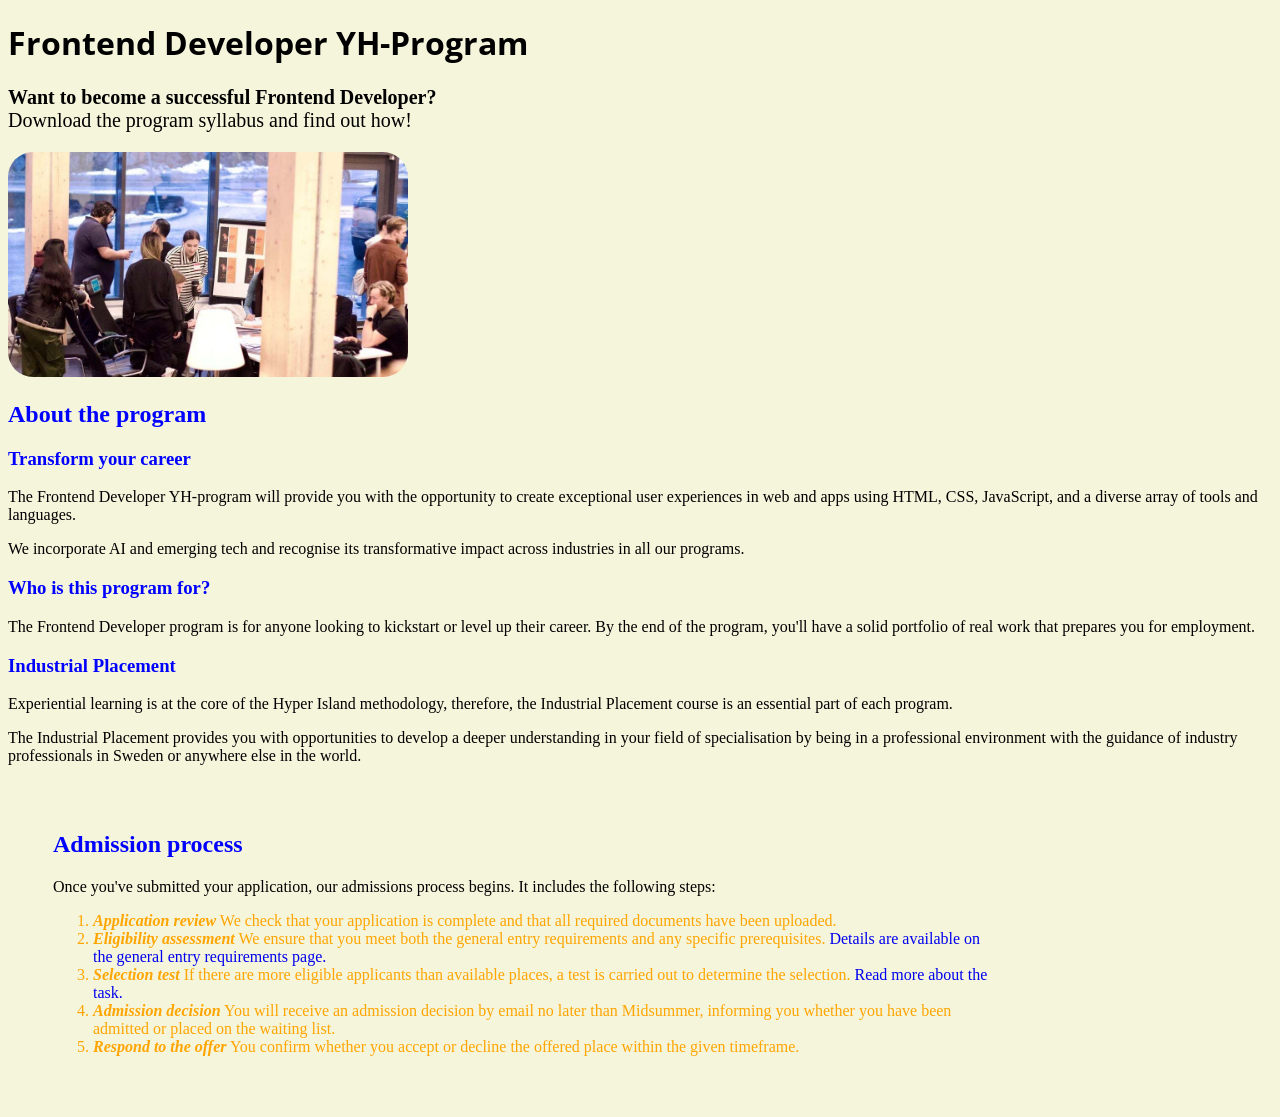
<file: css_exercises/index.html>
<!DOCTYPE html>
<html lang="en">
  <head>
    <meta charset="UTF-8">
    <title>CSS exercise - Emanuel Cardoso</title>
    <link rel="stylesheet" href="styles.css">
  </head>

  <body>
    <h1>Frontend Developer YH-Program</h1>
    <p id="intro-text">
      <strong>Want to become a successful Frontend Developer?</strong><br>
      Download the program syllabus and find out how!
    </p>

    <img id="img1" src="FrontendDeveloper.jpg" width="400">

    <div>
      <h2 class="subheaders">About the program</h2>

      <h3 class="subheaders">Transform your career</h3>
      <p>
        The Frontend Developer YH-program will provide you with the opportunity to create exceptional user experiences in web and apps using HTML, CSS, JavaScript, and a diverse array of tools and languages.
      </p>
      <p>
        We incorporate AI and emerging tech and recognise its transformative impact across industries in all our programs.
      </p>

      <h3 class="subheaders">Who is this program for?</h3>
      <p>
        The Frontend Developer program is for anyone looking to kickstart or level up their career. By the end of the program, you'll have a solid portfolio of real work that prepares you for employment.
      </p>

      <h3 class="subheaders">Industrial Placement</h3>
      <p>
        Experiential learning is at the core of the Hyper Island methodology, therefore, the Industrial Placement course is an essential part of each program.
      </p>
      <p>
        The Industrial Placement provides you with opportunities to develop a deeper understanding in your field of specialisation by being in a professional environment with the guidance of industry professionals in Sweden or anywhere else in the world.
      </p>
    </div>

    <div id="application-process">
      <h2 class="subheaders">Admission process</h2>
      <p>
        Once you've submitted your application, our admissions process begins. It includes the following steps:
      </p>
      <ol>
        <li>
          <em>Application review</em> We check that your application is complete and that all required documents have been uploaded.
        </li>
        <li>
          <em>Eligibility assessment</em> We ensure that you meet both the general entry requirements and any specific prerequisites. <a href="hyperisland.com/en/programs/yh-eligibility-requirements">Details are available on the general entry requirements page.</a>
        </li>
        <li>
          <em>Selection test</em> If there are more eligible applicants than available places, a test is carried out to determine the selection. <a href="hyperisland.com/hubfs/YH%20Application%20Task%202026_BD%20only.pdf?hsLang=en">Read more about the task.</a>
        </li>
        <li>
          <em>Admission decision</em> You will receive an admission decision by email no later than Midsummer, informing you whether you have been admitted or placed on the waiting list.
        </li>
        <li>
          <em>Respond to the offer</em> You confirm whether you accept or decline the offered place within the given timeframe.
        </li>
      </ol>
    </div>

  </body>
</html>
</file>
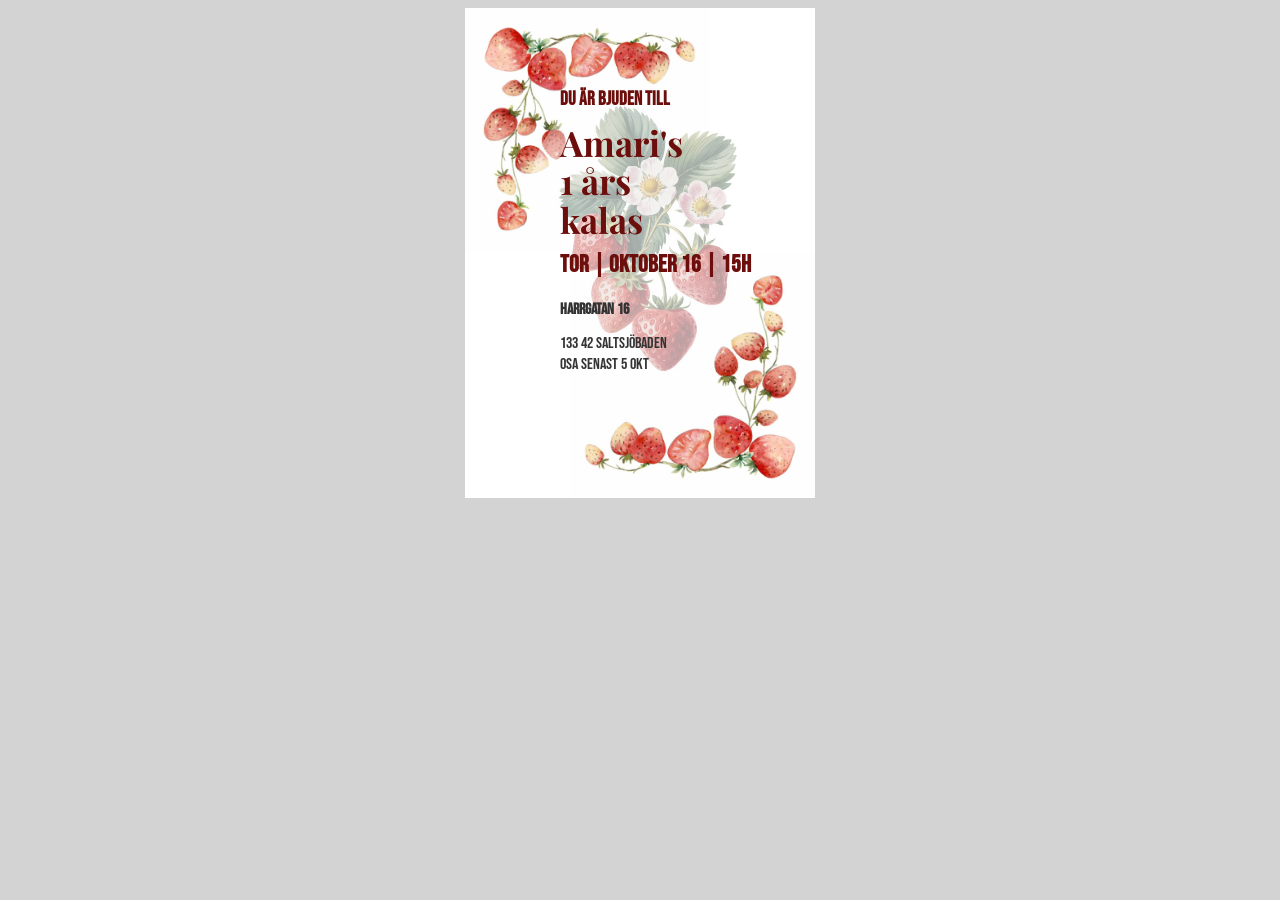
<file: poster_project/index.html>
<!DOCTYPE html>
<html lang="en">
  <head>
    <meta charset="UTF-8">
    <title>Poster Project - Emanuel Cardoso</title>
    <link rel="stylesheet" href="styles.css">
    <!-- FONTS -->
    <link rel="preconnect" href="https://fonts.googleapis.com">
    <link rel="preconnect" href="https://fonts.gstatic.com" crossorigin>
    <link href="https://fonts.googleapis.com/css2?family=Bebas+Neue&family=Open+Sans:ital,wght@0,300..800;1,300..800&family=Playfair+Display:ital,wght@0,400..900;1,400..900&display=swap" rel="stylesheet">

  </head>

  <body>
    <div id="posterCard">
      <img id="topLeftImg" src="side_strawberry.jpg" width="70%">
      <img id="bottomRightImg" src="side_strawberry.jpg" width="70%">
      <div id="posterImg">
      </div>
      <div id="posterContent">
        <h3 class="secondaryFont">Du är bjuden till</h3>
        <h1 class="mainFont">Amari's </h1>
        <h1 class="mainFont">1 års</h1>
        <h1 class="mainFont">kalas</h1>
        <h2 class="secondaryFont">TOR | OKTOBER 16 | 15H </h2>
        <h4 class="secondaryFont">Harrgatan 16</h4>
        <p class="secondaryFont">133 42 Saltsjöbaden</p>
        <p class="secondaryFont">OSA seNAST 5 OKT</p>
      </div>
    </div>
  </body>
</html>
</file>
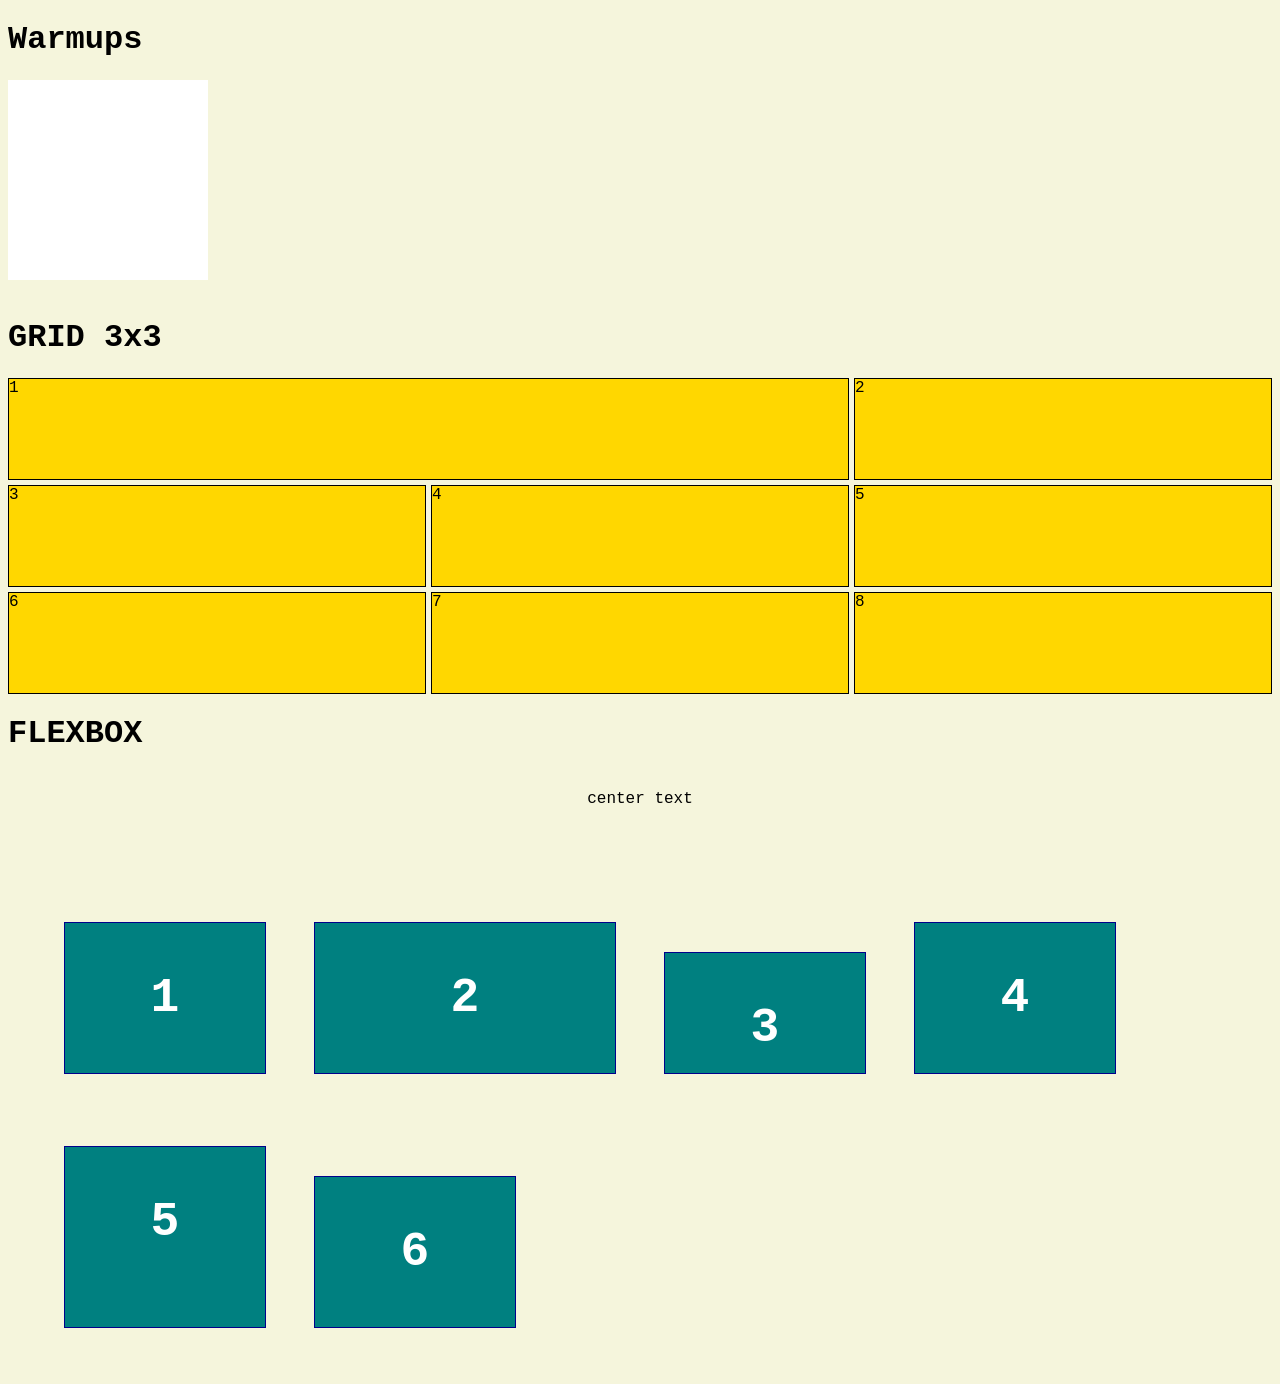
<file: warmups/index.html>
<!DOCTYPE html>
<html lang="en">
  <head>
    <meta charset="UTF-8">
    <title>Warmups</title>
    <link rel="stylesheet" href="styles.css">
  </head>

  <body>
    <h1>Warmups</h1>
    <div>
        <div class="yellowBox">
        </div>
        <br/>
    </div>
    <h1>GRID 3x3</h1>
    <div>
      <div class="grid-container">
          <div class="element-1">1</div>
          <div class="element-2">2</div>
          <div class="element-3">3</div>
          <div class="element-4">4</div>
          <div class="element-5">5</div>
          <div class="element-6">6</div>
          <div class="element-7">7</div>
          <div class="element-8">8</div>
      </div>
    </div>
    <h1>FLEXBOX</h1>
    <div class="flex-container">
      <p> center text </p>
    </div>
    <br/>
    <div class="flex-grid-container">
      <div class="flex-item">1</div>
      <div class="flex-item" style="width:300px !important">2</div>
      <div class="flex-item" style="height:120px !important">3</div>
      <div class="flex-item">4</div>
      <div class="flex-item" style="height:180px !important">5</div>
      <div class="flex-item">6</div>
    </div>
  </body>
</html>
</file>
<file: css_exercises/styles.css>
/* FONT IMPORT */
@import url('https://fonts.googleapis.com/css2?family=Open+Sans:ital,wght@0,300..800;1,300..800&display=swap');
body {
    background-color: beige;
}

p {
    font-size: 16px;
}

ol > li {
  color: orange;
}

h1 {
    font-family: "Open Sans", Arial, sans-serif;
}

em {
    font-weight: bold;
}

a:link {
    text-decoration-line: none;
}
a:visited {
    text-decoration-line: none;
}
a:hover {
    text-decoration-line: none;
}
a:active {
    text-decoration-line: none;
}

#img1 {
    border-radius: 25px;
}

.subheaders {
    color: blue;
}

#intro-text {
    font-size: 20px;
}

#application-process {
   width: 75%;
   height: 50%;
   margin: 15px;
   padding: 30px; 
}
</file>
<file: poster_project/styles.css>
body {
    background-color: lightgrey;
}

#posterCard {
    width: 350px;
    height:  490px;
    background-color: white;
    margin: 0 auto;
    position: relative;
    z-index: -1;
}


#topLeftImg {
    z-index: 30;
}

#bottomRightImg {
    z-index: 30;
    transform: rotate(180deg);
    position: absolute;
    bottom: 0;
    right: 0;
}

#posterImg {
  background-image: url('strawberry.jpg');
  background-size: cover;
  background-repeat: no-repeat;
  height: 306px;
  width: 219px;
  bottom: 35%;
  left: 64px;
  z-index: 40;
  position: inherit;
  opacity: 0.4;
  border-radius: 125px;
}

#posterContent {
  height: 306px;
  bottom: 25%;
  z-index: 40;
  position: absolute;
  right: 64px;
}

.mainFont {
    font-family: "Playfair Display", Arial, sans-serif;
}

.secondaryFont {
    font-family: "Bebas Neue", Arial, sans-serif;
}

h1 {
    font-size: 35px;
    font-weight: bold;
    color: #6B0E0C;
    line-height: 15px;
}


h2 {
    font-weight: bold;
    color: #6B0E0C;
}

h3 {
    font-weight: bold;
    color: #6B0E0C;
}

h4 {
    color: #333333;
}

p {
    color: #333333;
    line-height: 5px;
}
</file>
<file: warmups/styles.css>
body {
    background-color: beige;
    font-family: 'Courier New', Courier, monospace;  
}

.yellowBox {
    background-color: white;
    width: 200px;
    height: 200px;
}

.grid-container {
    display: grid;
    gap: 5px;
    grid-template-columns: repeat(3, 1fr);
}

.grid-container > div {
    border: solid 1px black;
    height: 100px;
    background-color: gold;
}

.element-1 {
    grid-column: 1 / span 2;
}

.flex-container {
    display: flex;
    justify-content: center;
    align-items: center;
}

.flex-grid-container {
    display: flex;
    flex-flow: row wrap;
    align-items: flex-end;
    padding: 1em;
    margin: 1em;
}

.flex-item {
  background-color: teal;
  margin: 0.5em;
  width: 200px;
  height: 150px;
  margin-top: 1em;
  line-height: 150px;
  color: white;
  font-weight: bold;
  font-size: 3em;
  text-align: center;
  border: 1px solid darkblue;
}

@media (max-width: 600px) {
    .yellowBox {
    background-color: yellow;
    }
}
</file>
